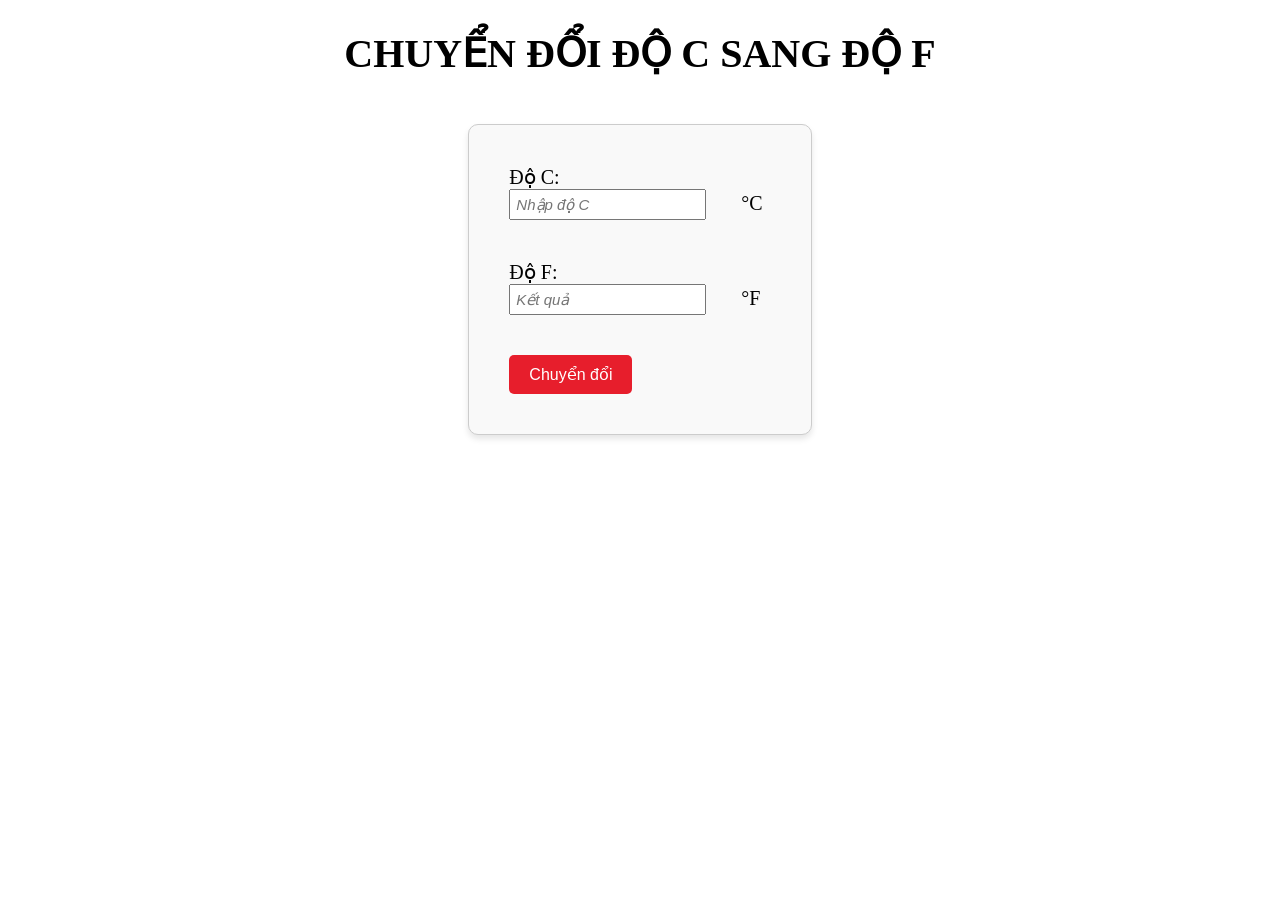
<file: Bai1_chuyendoi/index.html>
<!DOCTYPE html>
<html lang="vi">
<head>
    <meta charset="UTF-8">
    <title>Bài 1: Chuyển đổi</title>
    
    <script src="main.js" defer></script>
    <link rel="stylesheet" href="style.css">
</head>
<body>
    <h1>CHUYỂN ĐỔI ĐỘ C SANG ĐỘ F</h1>
    <div class="box">
        <form>
            <div id="doC">
                <label for="inputC">Độ C: </label><br>
                <input type="number" id="inputC" placeholder="Nhập độ C">
                    <span>°C</span>
            </div>
            <div id="doF">
                <label for="outputF">Độ F: </label><br>
                <input type="number" id="outputF" placeholder="Kết quả" readonly>
                    <span>°F</span>
            </div>
            <button type="button" onclick="chuyenDoi()">Chuyển đổi</button>
        </form>
    </div>
</body>
</html>
</file>
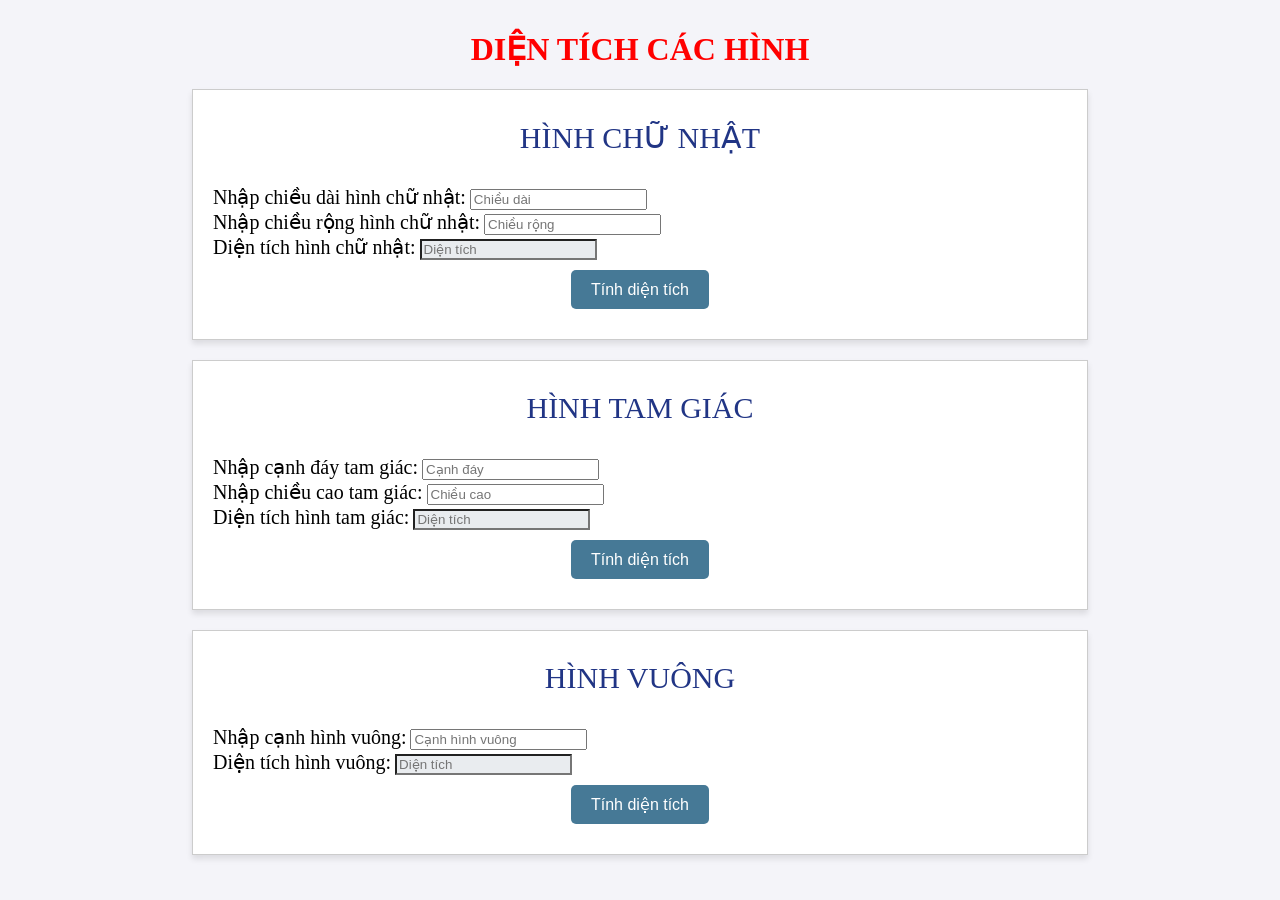
<file: Bai2_tinhdientich/index.html>
<!DOCTYPE html>
<html lang="vi">
<head>
    <meta charset="UTF-8">
    <title>Bài 2: Tính diện tích</title>
    <script src="main.js"></script>
    <link rel="stylesheet" href="style.css">
</head>
<body>
    <h1>DIỆN TÍCH CÁC HÌNH</h1>
    
    <!-- Nhập thông tin hình chữ nhật -->
    <div class="hcn">
        <p>HÌNH CHỮ NHẬT</p>
        <form>
            <label for="inputD">Nhập chiều dài hình chữ nhật:</label>
            <input type="number" id="inputD" placeholder="Chiều dài"><br>
            <label for="inputR">Nhập chiều rộng hình chữ nhật:</label>
            <input type="number" id="inputR" placeholder="Chiều rộng">
        </form>
            <!-- In ra diện tích hình chữ nhật -->
        <div>
            <label for="outputS">Diện tích hình chữ nhật:</label>
            <input type="number" id="outputS" placeholder="Diện tích" readonly>
        </div>
        <div>
            <button type="button" onclick="calculateRectangleArea()">Tính diện tích</button>
        </div>
    </div>
  

    <!-- Nhập thông tin hình tam giác -->
    <div class="tg">
        <p>HÌNH TAM GIÁC</p>
        <form>
            <label for="inputCD">Nhập cạnh đáy tam giác:</label>
            <input type="number" id="inputCD" placeholder="Cạnh đáy"><br>
            <label for="inputCC">Nhập chiều cao tam giác:</label>
            <input type="number" id="inputCC" placeholder="Chiều cao">
        </form>

            <!-- In ra diện tích hình tam giác -->
        <div>
            <label for="outputTG">Diện tích hình tam giác:</label>
            <input type="number" id="outputTG" placeholder="Diện tích" readonly>
        </div>
        <div>
            <button type="button" onclick="calculateTriangleArea()">Tính diện tích</button>
        </div>
    </div>
    

    <!-- Nhập thông tin hình vuông -->
    <div class="hv">
        <p>HÌNH VUÔNG</p>
        <form>
            <label for="inputCHV">Nhập cạnh hình vuông:</label>
            <input type="number" id="inputCHV" placeholder="Cạnh hình vuông"><br>
        </form>
    <!-- In ra diện tích hình vuông -->
        <div>
            <label for="outputHV">Diện tích hình vuông:</label>
            <input type="number" id="outputHV" placeholder="Diện tích" readonly>
        </div>
        <div>
            <button type="button" onclick="calculateSquareArea()">Tính diện tích</button>
        </div>
    </div>
<!-- readonly để không cho người dùng nhập vào ô đó -->
</body>
</html>
</file>
<file: Bai1_chuyendoi/style.css>
body {
    text-align: center;
    margin-top: 30px;
    font-size: 20px;
    font-family: 'Times New Roman', Times, serif;
}

.box {
    display: inline-block;
    text-align: left; 
    border: 1px solid #ccc;
    border-radius: 10px;
    padding: 20px;
    box-shadow: 0 4px 6px rgba(0, 0, 0, 0.1);
    margin-top: 20px;
    background-color: #f9f9f9;
}

#doC, #doF {
    padding: 20px;
}

#doC input,
#doF input {
    font-size: 15px;
    font-style: italic;
    width: 70%;
    padding: 5px;
}
span{
    text-align: right;
    margin: 0 0 0 30px;
}
button {
    margin:20px;
    font-size: 16px;
    padding: 10px 20px;
    background-color: #e71e2c;
    color: white;
    border: none;
    border-radius: 5px;
    cursor: pointer;
}

button:hover {
    background-color: #ff0000;
}
</file>
<file: Bai2_tinhdientich/style.css>
body {
    font-family: 'Times New Roman', Times, serif;
    background-color: #f4f4f9;
    text-align: center;
    margin: 0;
    padding: 0;
}

h1 {
    color: red;
    margin-top: 30px;
}

div p {
    color: rgb(33, 53, 133);
    font-size: 30px;
    margin-top: 10px;
    text-align: center;
}

.hcn, .tg, .hv {
    padding: 20px;
    width: 70%;
    text-align: left;
    margin: 20px auto;
    box-sizing: border-box;
    border: 1px solid #ccc;
    box-shadow: 0 4px 6px rgba(0, 0, 0, 0.1);
    background-color: #fff;
}
label{
    font-size: 20px;
}
input[readonly] {
    background-color: #e9ecef;
}

input[type="text"] {
    width: 100%; 
    font-size: 16px;
    font-style: italic;
    padding: 8px;
    margin: 10px 0;
    box-sizing: border-box;
    border: 1px solid #ccc;
    border-radius: 5px;

}

button {
    display: block;
    margin: 10px auto;
    padding: 10px 20px;
    font-size: 16px;
    background-color: #467996;
    color: white;
    border: none;
    border-radius: 5px;
    cursor: pointer; 
}

button:hover {
    background-color: #352a61;
}
</file>
